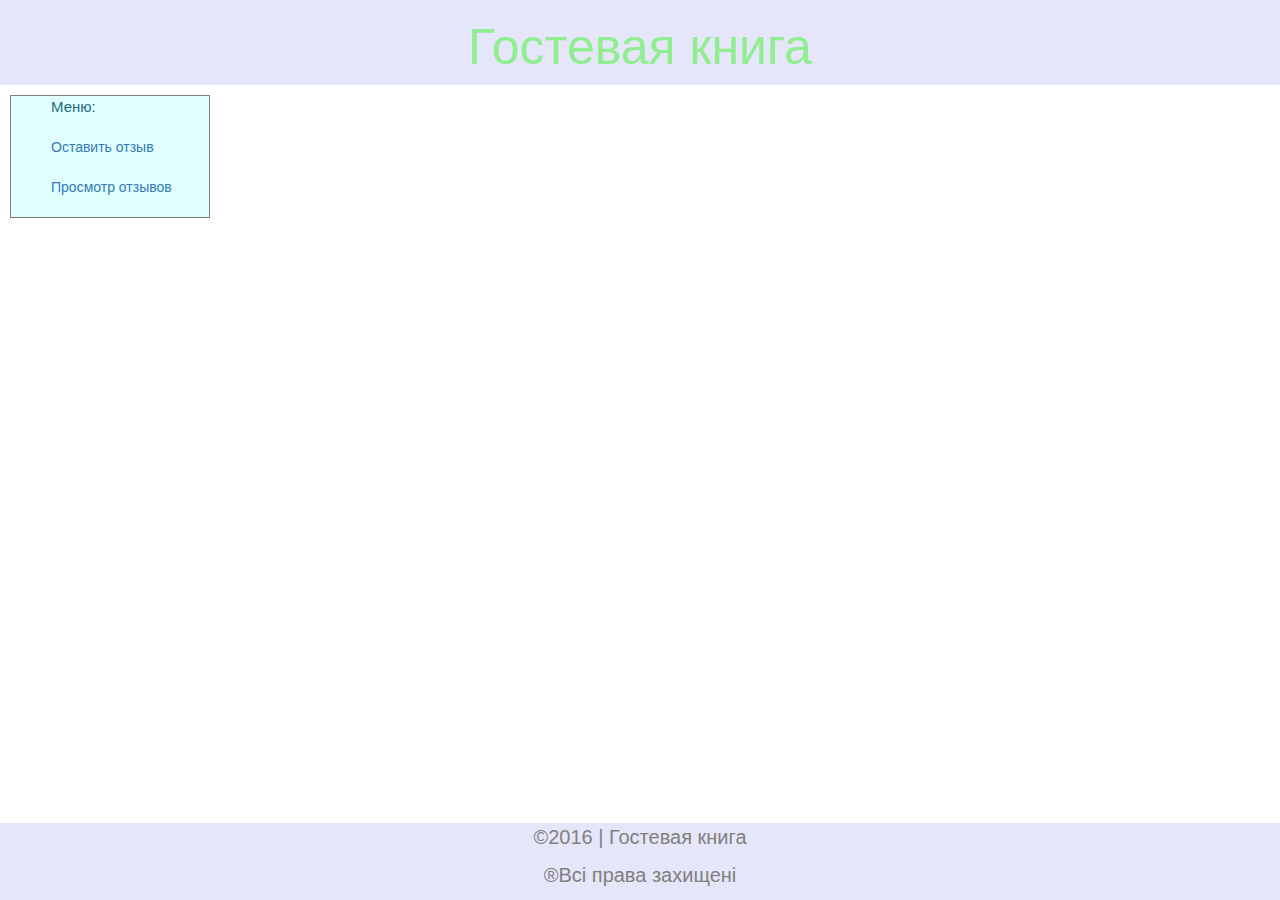
<file: template/index.html>
<!DOCTYPE html>
<html lang="en">
<head>
    <meta charset="UTF-8">
    <title>Главная</title>
    <meta name="viewport" content="width=device-width, initial-scale=1.0">
    <link rel="stylesheet" href="css/index.css" type="text/css">
    <link rel="stylesheet" href="css/bootstrap.css" type="text/css">
</head>
<body>

<header class="header"><!-- header-START -->
    <div class="container-fluid"><!-- container-header-START -->
        <div class="row">
            <div class="col-xs-12 col-sm-12 col-md-12 col-lg-12">
                <div class="header_site_name">
                    <h3 class="header_name">Гостевая книга</h3>
                </div>
            </div>
         </div>  
    </div><!-- container-header-END -->
</header><!-- header-END -->
<div class="main-content"><!-- main-content START -->
    <div class="wrapper-menu">
        <p class="menu_name">Меню:</p>
        <ul>
            <li><a href="#" class="menu-list">Оставить отзыв</a></li>
            <li><a href="#" class="menu-list">Просмотр отзывов</a></li>
        </ul>
    </div>
</div><!-- main-content END -->
<footer class="footer">
    <div class="container-fluid"><!-- container-header-START -->
        <div class="row">
            <div class="col-xs-12 col-sm-12 col-md-12 col-lg-12">
                <div class="header_copyright">
                    <p> &copy;2016 | Гостевая книга</p>
                    <p>&reg;Всі права захищені</p>
                </div>
            </div>
        </div>
    </div><!-- container-footer-END -->
</footer>
<script type="text/javascript" src="js/jquery.js"></script>
<script type="text/javascript" src="js/index.js"></script>
</body>
</html>
</file>
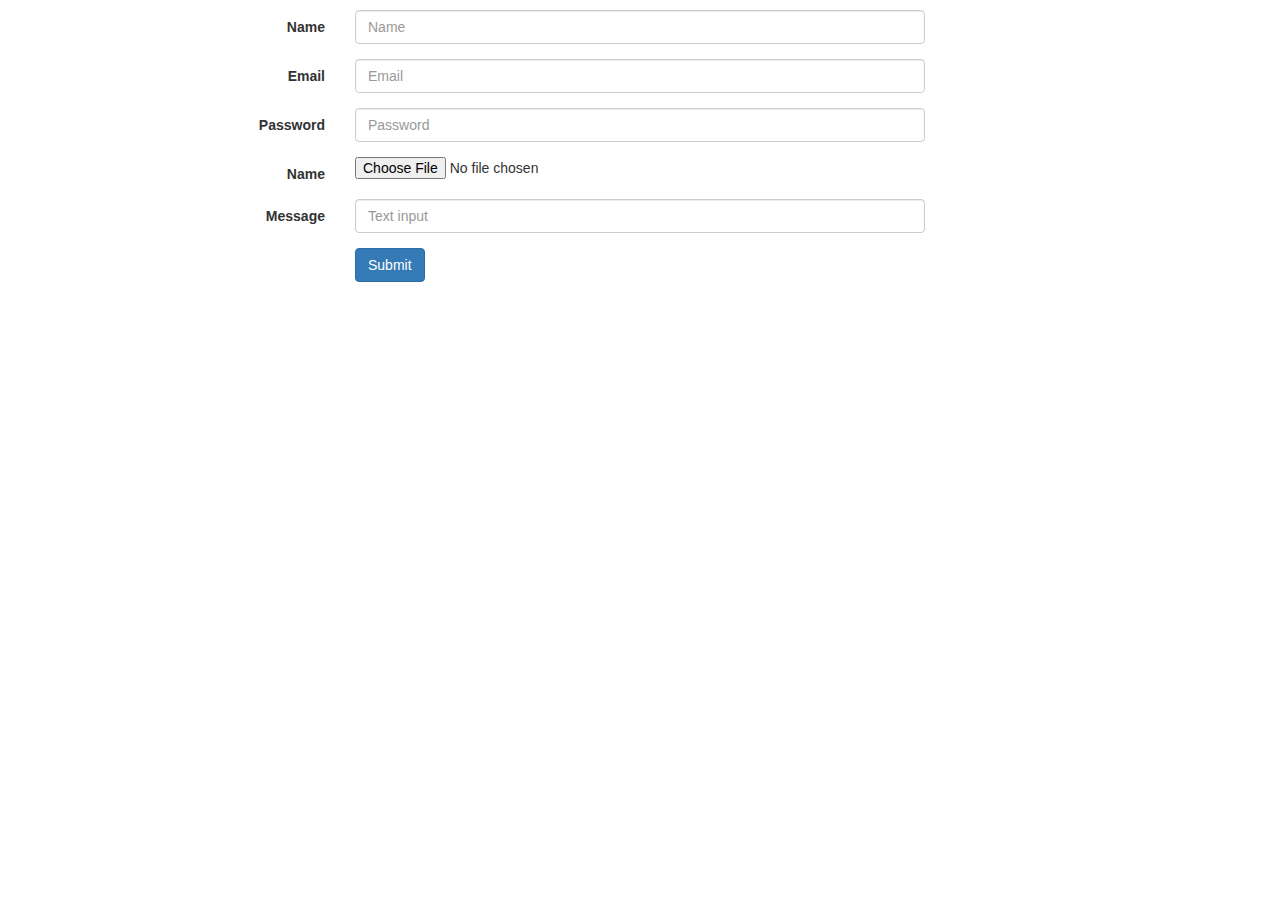
<file: template/forma.html>
<!DOCTYPE html>
<html lang="en">
<head>
    <meta charset="UTF-8">
    <title>Форма</title>
    <meta name="viewport" content="width=device-width, initial-scale=1.0">
    <link rel="stylesheet" href="css/index.css" type="text/css">
    <link rel="stylesheet" href="css/bootstrap.css" type="text/css">
</head>
<body>
<div class="container">
    <div class="row">
        <div class="form-main">
            <form class="form-horizontal">
                <div class="form-group">
                    <label for="inputName" class="col-sm-3 control-label">Name</label>
                    <div class="col-sm-6">
                        <input type="text" class="form-control" id="inputName" placeholder="Name">
                    </div>
                </div>
                <div class="form-group">
                    <label for="inputEmail" class="col-sm-3 control-label">Email</label>
                    <div class="col-sm-6">
                        <input type="email" class="form-control" id="inputEmail" placeholder="Email">
                    </div>
                </div>
                <div class="form-group">
                    <label for="inputPassword" class="col-sm-3 control-label">Password</label>
                    <div class="col-sm-6">
                        <input type="password" class="form-control" id="inputPassword" placeholder="Password">
                    </div>
                </div>
                <div class="form-group">
                    <label for="inputFile" class="col-sm-3 control-label">Name</label>
                    <div class="col-sm-6">
                        <input type="file"  id="inputFile" >
                    </div>
                </div>
                <div class="form-group">
                    <label for="inputText" class="col-sm-3 control-label">Message</label>
                    <div class="col-sm-6">
                        <input type="text"  id="inputText"  class="form-control" placeholder="Text input" >
                    </div>
                </div>
                <div class="form-group">
                    <div class="col-sm-offset-3 col-sm-9">
                        <button type="submit" class="btn btn-primary">Submit</button>
                    </div>
                </div>
            </form>
        </div>
    </div>
</div>
<script type="text/javascript" src="js/jquery.js"></script>
<script type="text/javascript" src="js/index.js"></script>
</body>
</html>
</file>
<file: template/css/index.css>
/* Головна сторінка, index.html */
html{
    position: relative;
    min-height: 100%;
}
body {
    /* Отступ снизу, по высоте футера */
    margin-bottom: 120px !important;

}
.header{
    width: 100%;
    background-color:lavender;
}
.header_name{
    font-family: sans-serif;
    font-size: 50px;
    font-weight: 400;
    text-align: center;
    color: lightgreen;
}
.footer {
    position: absolute;
    bottom: 0;
    width: 100%;
    background-color:lavender;
}
.header_copyright{
    text-align: center;
    font-family: sans-serif;
    font-size: 20px;
    font-weight: 400;
    text-align: center;
    color: grey;
}
.main-content{
    margin-top: 10px;
    border: 1px solid grey;
    width: 200px;
    margin-left: 10px;
    background-color: lightcyan;
}
.wrapper-menu li {
    list-style-type: none;
    padding-bottom: 10px;
    padding-top: 10px;
}
.wrapper-menu .menu-list {
    text-decoration: none;
}
.menu-list:hover{
    color: silver;
}
.menu_name{
    margin-left: 40px;
    font-family: sans-serif;
    font-size: 15px;
    font-weight: 400;
    color: #1b6d85;
}

/* forma.html */
.form-main{
    margin-top: 10px;

}
.outputErrors li{
    list-style-type: none;
    margin-left: 260px;
}
</file>
